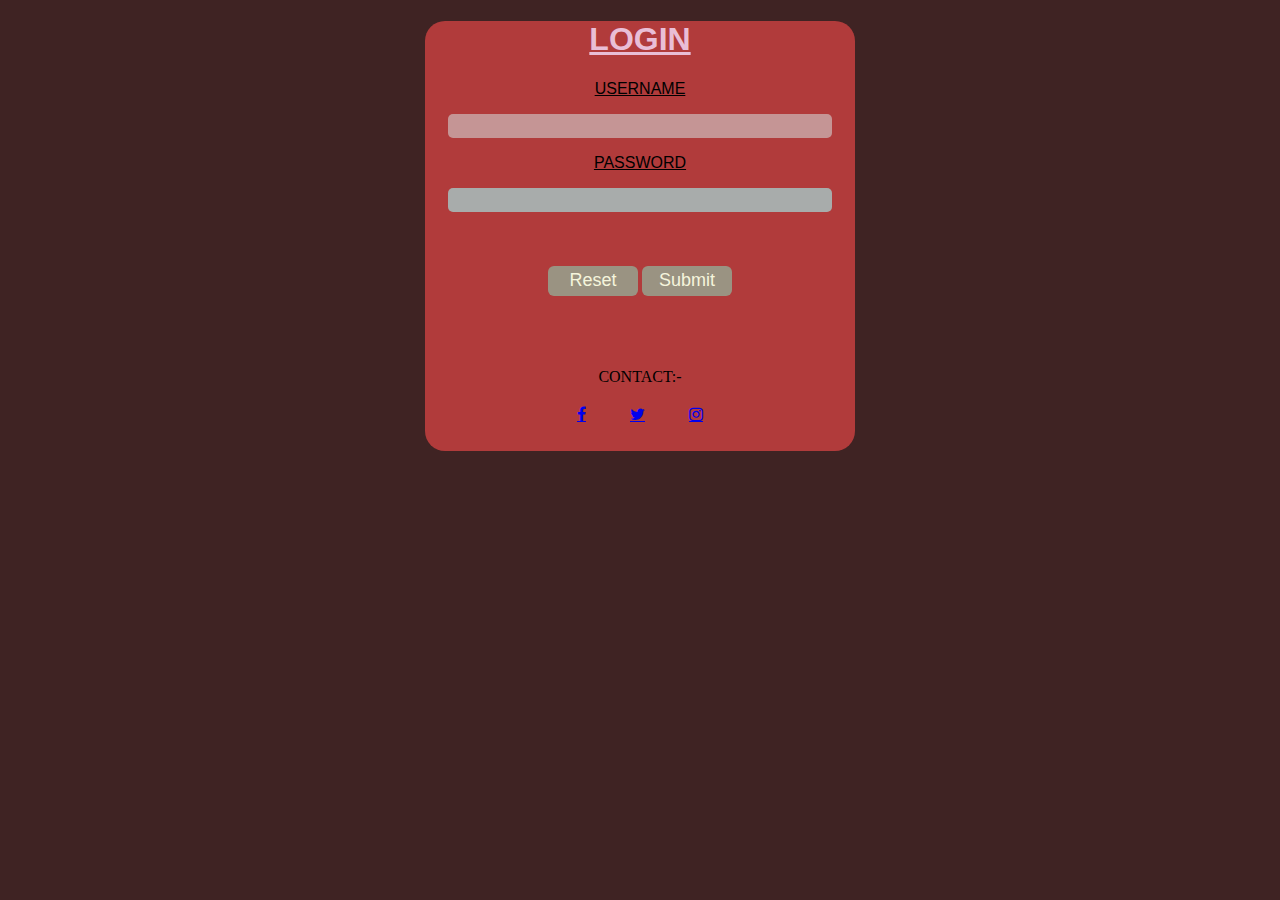
<file: index.html>
<!DOCTYPE html>
<html lang="en">
<head>
    <meta charset="UTF-8">
    <meta name="viewport" content="width=device-width, initial-scale=1.0">
    <title>login</title>
    <link rel="stylesheet" href="https://cdnjs.cloudflare.com/ajax/libs/font-awesome/4.7.0/css/font-awesome.min.css">
</head>
<body style="background-color: rgb(63, 35, 35);">  
    
    <center><form  style="background-color: rgb(177, 59, 59);height: 430px;width: 430px; border-radius: 20px;">
        <h1 style="font-family: Arial;color: rgb(233, 190, 214);"><center><u>
            LOGIN
        </u></center></h1>

       
            <p style="text-align: center; font-family: Arial;"><u>
                USERNAME
            </u></p>
            <input type="text"  style="width: 380px; border-radius: 5px; border-width: 0px; height: 22px;  background-color: rgba(212, 216, 216, 0.582);">

            <p style="text-align: center; font-family: Arial;"><u>
                PASSWORD
            </u></p>
            <input type="password"  style="width: 380px; border-radius: 5px; border-width: 0px; height: 22px; background-color: rgb(168, 172, 171);">
            <br><br><br><br>
            <input type="reset" style="color: beige;background-color: rgba(132, 231, 198, 0.514);border-width: 0px;width: 90px;height:30px;border-radius: 6px; font-size: large;">
            <input type="submit"  style="color: beige;background-color: rgba(132, 231, 198, 0.514);border-width: 0px;width: 90px;height:30px;border-radius: 6px; font-size: large;">
            <br><br><br><br><br>

            <center> CONTACT:-</center>
            <a href="#" class="fa fa-facebook" style="padding: 20px;"></a>
            <a href="#" class="fa fa-twitter" style="padding: 20px;"></a>
            <a href="#" class="fa fa-instagram" style="padding: 20px;"></a>
            


            
    </form></center>
</body>
</html>
</file>
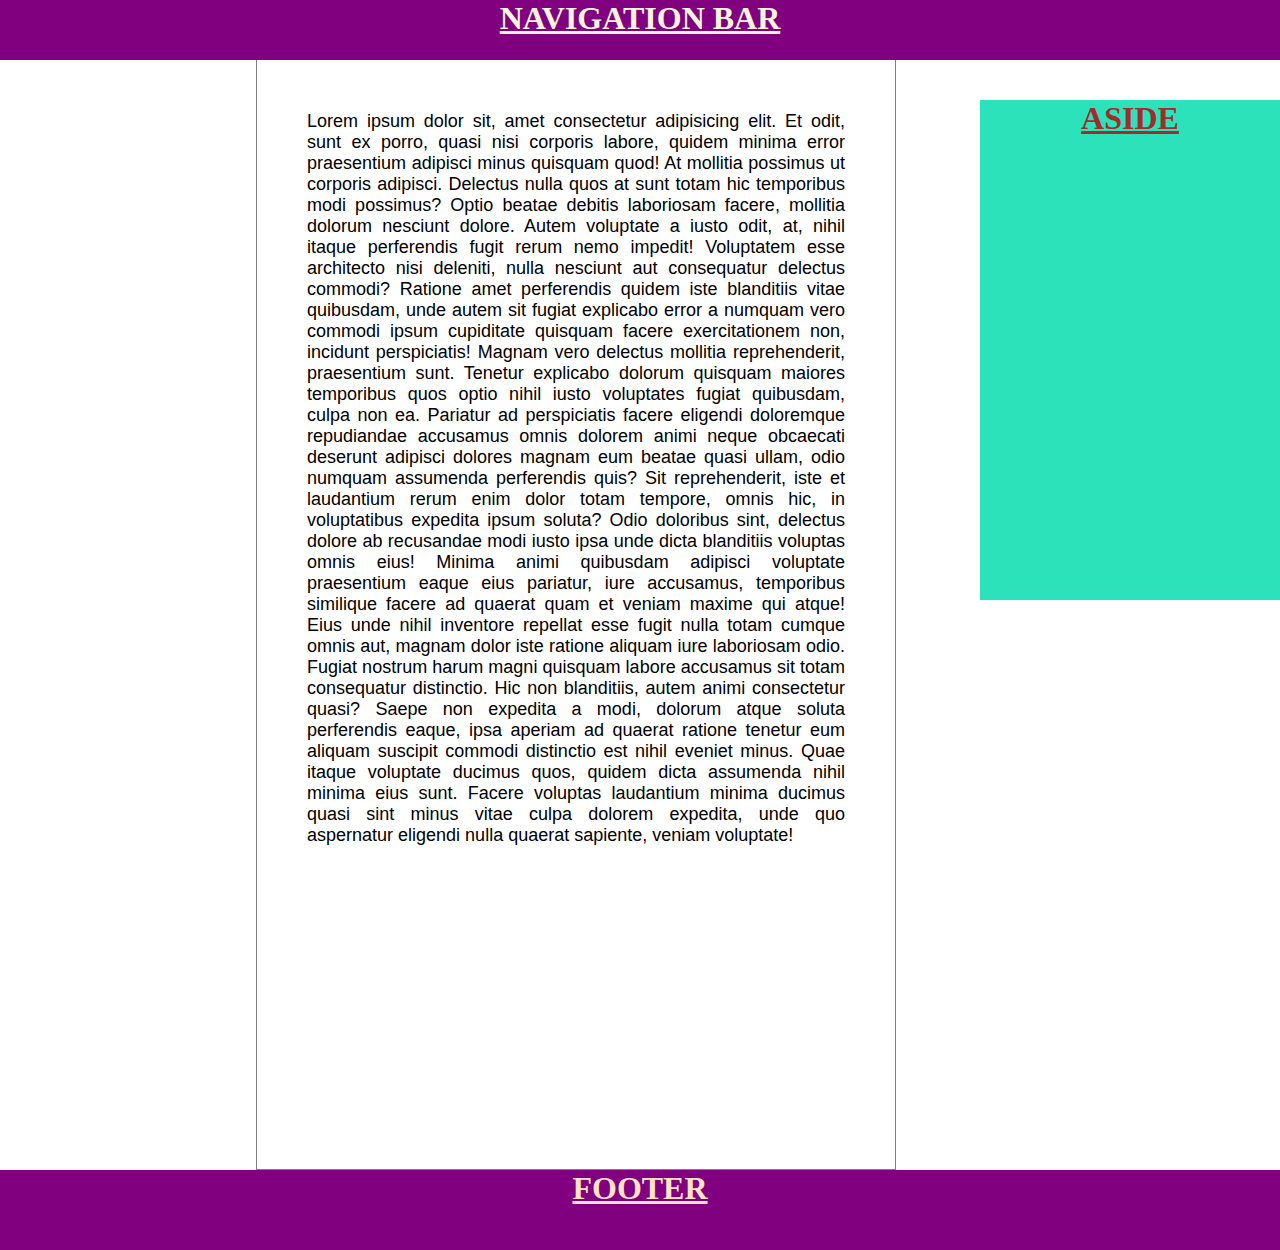
<file: a.html>
<!DOCTYPE html>
<html lang="en">
<head>
    <meta charset="UTF-8">
    <meta name="viewport" content="width=device-width, initial-scale=1.0">
    <title>A</title>

    <link rel="stylesheet" href="style.css">
    <link rel="icon" type="image/jpg" href="download.jpg">
   
</head>
<body>

    <nav>
     <h1 class="nav">NAVIGATION BAR</h1>   
    </nav>

   <main>

    <p>
       Lorem ipsum dolor sit, amet consectetur adipisicing elit. Et odit, sunt ex porro, quasi nisi corporis labore, quidem minima error praesentium adipisci minus quisquam quod! At mollitia possimus ut corporis adipisci. Delectus nulla quos at sunt totam hic temporibus modi possimus? Optio beatae debitis laboriosam facere, mollitia dolorum nesciunt dolore. Autem voluptate a iusto odit, at, nihil itaque perferendis fugit rerum nemo impedit! Voluptatem esse architecto nisi deleniti, nulla nesciunt aut consequatur delectus commodi? Ratione amet perferendis quidem iste blanditiis vitae quibusdam, unde autem sit fugiat explicabo error a numquam vero commodi ipsum cupiditate quisquam facere exercitationem non, incidunt perspiciatis! Magnam vero delectus mollitia reprehenderit, praesentium sunt. Tenetur explicabo dolorum quisquam maiores temporibus quos optio nihil iusto voluptates fugiat quibusdam, culpa non ea. Pariatur ad perspiciatis facere eligendi doloremque repudiandae accusamus omnis dolorem animi neque obcaecati deserunt adipisci dolores magnam eum beatae quasi ullam, odio numquam assumenda perferendis quis? Sit reprehenderit, iste et laudantium rerum enim dolor totam tempore, omnis hic, in voluptatibus expedita ipsum soluta? Odio doloribus sint, delectus dolore ab recusandae modi iusto ipsa unde dicta blanditiis voluptas omnis eius! Minima animi quibusdam adipisci voluptate praesentium eaque eius pariatur, iure accusamus, temporibus similique facere ad quaerat quam et veniam maxime qui atque! Eius unde nihil inventore repellat esse fugit nulla totam cumque omnis aut, magnam dolor iste ratione aliquam iure laboriosam odio. Fugiat nostrum harum magni quisquam labore accusamus sit totam consequatur distinctio. Hic non blanditiis, autem animi consectetur quasi? Saepe non expedita a modi, dolorum atque soluta perferendis eaque, ipsa aperiam ad quaerat ratione tenetur eum aliquam suscipit commodi distinctio est nihil eveniet minus. Quae itaque voluptate ducimus quos, quidem dicta assumenda nihil minima eius sunt. Facere voluptas laudantium minima ducimus quasi sint minus vitae culpa dolorem expedita, unde quo aspernatur eligendi nulla quaerat sapiente, veniam voluptate!
    </p>

    
    </main>

    <div class="aside-container">
        <aside>
            <h1 class="aside">ASIDE</h1>
        </aside>
    </div>


   

    <div class="contact">

    </div>

    <footer>
        <h1 class="footer">FOOTER</h1>
    </footer>

</body>
</html>
</file>
<file: style.css>
*
{
    margin: 0px;
    padding: 0px;
    box-sizing: border-box;
}


nav
{
    background-color: purple;
    width: 100%;
    height: 60px;
    z-index: 1;
    position: fixed;
    top: 0px;
}
.nav
{
    text-align: center;
    text-decoration: underline;
    color: beige;
}

main
{
    border: 1px grey solid;
    position: relative;
    left: 20%;
    right: 30%;
    padding: 110px 50px ;
    width: 50%;
    height: 130vh;
}

p
{
    font-family: Arial, Helvetica, sans-serif;
    text-align: justify;
    font-size: large;
}
.aside-container
{
    position: absolute;
    top: 0px;
    width: 100%;
    height: 850px;
}


aside
{
    background-color: rgb(43, 226, 186);
    width: 300px;
    height: 500px;
    position: sticky;
    top: 100px;
    float: right;

}
.aside
{
    text-align: center;
    text-decoration: underline;
    color: brown;
}

footer
{
    background-color: purple;
    width: 100%;
    height: 80px;
}
.footer
{
    color: bisque;
    text-align: center;
    text-decoration: underline;
}
</file>
